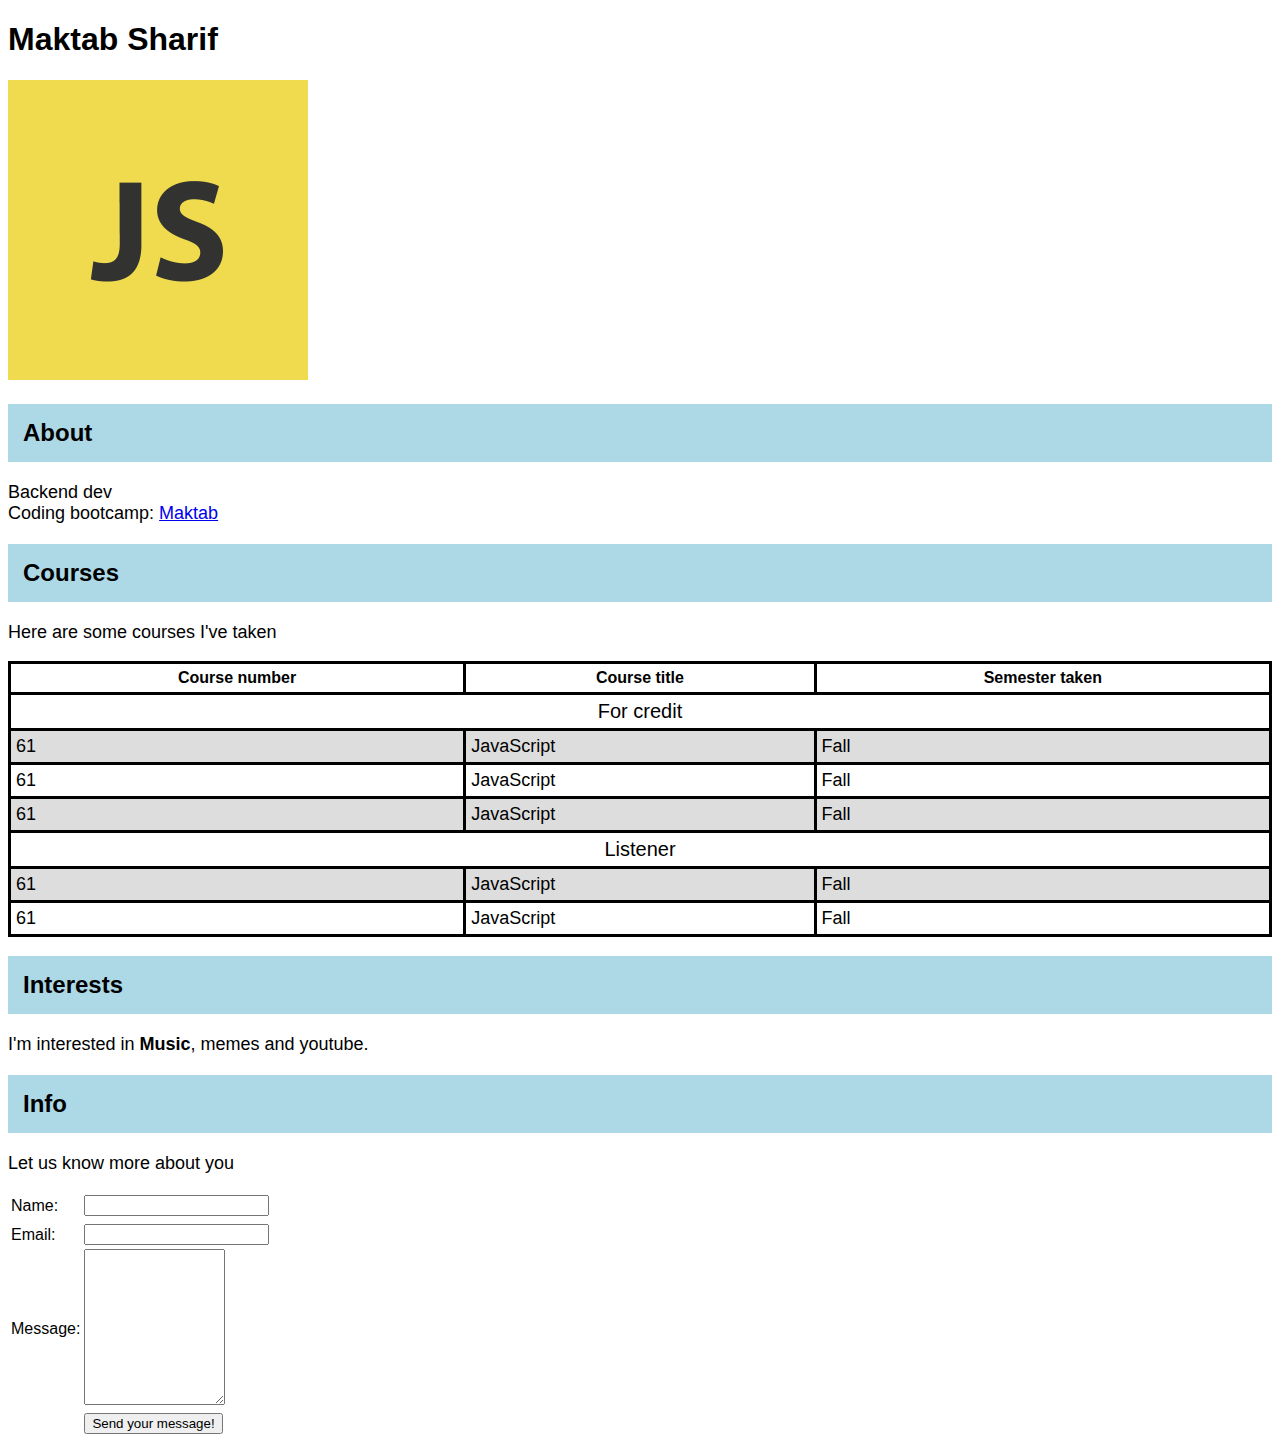
<file: Html/1/index.html>
<!DOCTYPE html>
<html lang="en">
  <head>
    <meta charset="UTF-8" />
    <meta http-equiv="X-UA-Compatible" content="IE=edge" />
    <meta name="viewport" content="width=device-width, initial-scale=1.0" />
    <title>Website</title>
    <link rel="stylesheet" href="./css/main.css" />
  </head>
  <body>
    <header>
      <h1>Maktab Sharif</h1>
      <img src="./javascript.png" alt="Js" />
    </header>

    <section id="About">
      <h2>About</h2>
      <p>
        Backend dev
        <br />
        Coding bootcamp: <a href="#">Maktab</a>
      </p>
    </section>

    <section id="Courses">
      <h2>Courses</h2>
      <p>Here are some courses I've taken</p>
      <table>
        <tr>
          <th>Course number</th>
          <th>Course title</th>
          <th>Semester taken</th>
        </tr>
        <tr>
          <td colspan="3" class="table-title">For credit</td>
        </tr>
        <tr>
          <td>61</td>
          <td>JavaScript</td>
          <td>Fall</td>
        </tr>
        <tr>
          <td>61</td>
          <td>JavaScript</td>
          <td>Fall</td>
        </tr>
        <tr>
          <td>61</td>
          <td>JavaScript</td>
          <td>Fall</td>
        </tr>
        <tr>
          <td colspan="3" class="table-title">Listener</td>
        </tr>
        <tr>
          <td>61</td>
          <td>JavaScript</td>
          <td>Fall</td>
        </tr>
        <tr>
          <td>61</td>
          <td>JavaScript</td>
          <td>Fall</td>
        </tr>
      </table>
    </section>

    <section id="Interests">
      <h2>Interests</h2>
      <p>I'm interested in <strong>Music</strong>, memes and youtube.</p>
    </section>

    <section id="Info">
      <h2>Info</h2>
      <p>Let us know more about you</p>
      <from>
        <table>
          <tr>
            <td>
              <label for="#name">Name:</label>
            </td>
            <td>
              <input type="text" id="name" />
            </td>
          </tr>
          <tr>
            <td></td>
          </tr>
          <tr>
            <td>
              <label for="#email">Email:</label>
            </td>
            <td>
              <input type="email" id="email" />
            </td>
          </tr>
          <tr>
            <td>
              <label for="#message">Message:</label>
            </td>
            <td>
              <textarea
                id="message"
                cols="15"
                rows="10"
                name="Message"
              ></textarea>
            </td>
          </tr>
          <tr>
            <td></td>
            <td>
              <button type="submit">Send your message!</button>
            </td>
          </tr>
        </table>
      </from>
    </section>
  </body>
</html>
</file>
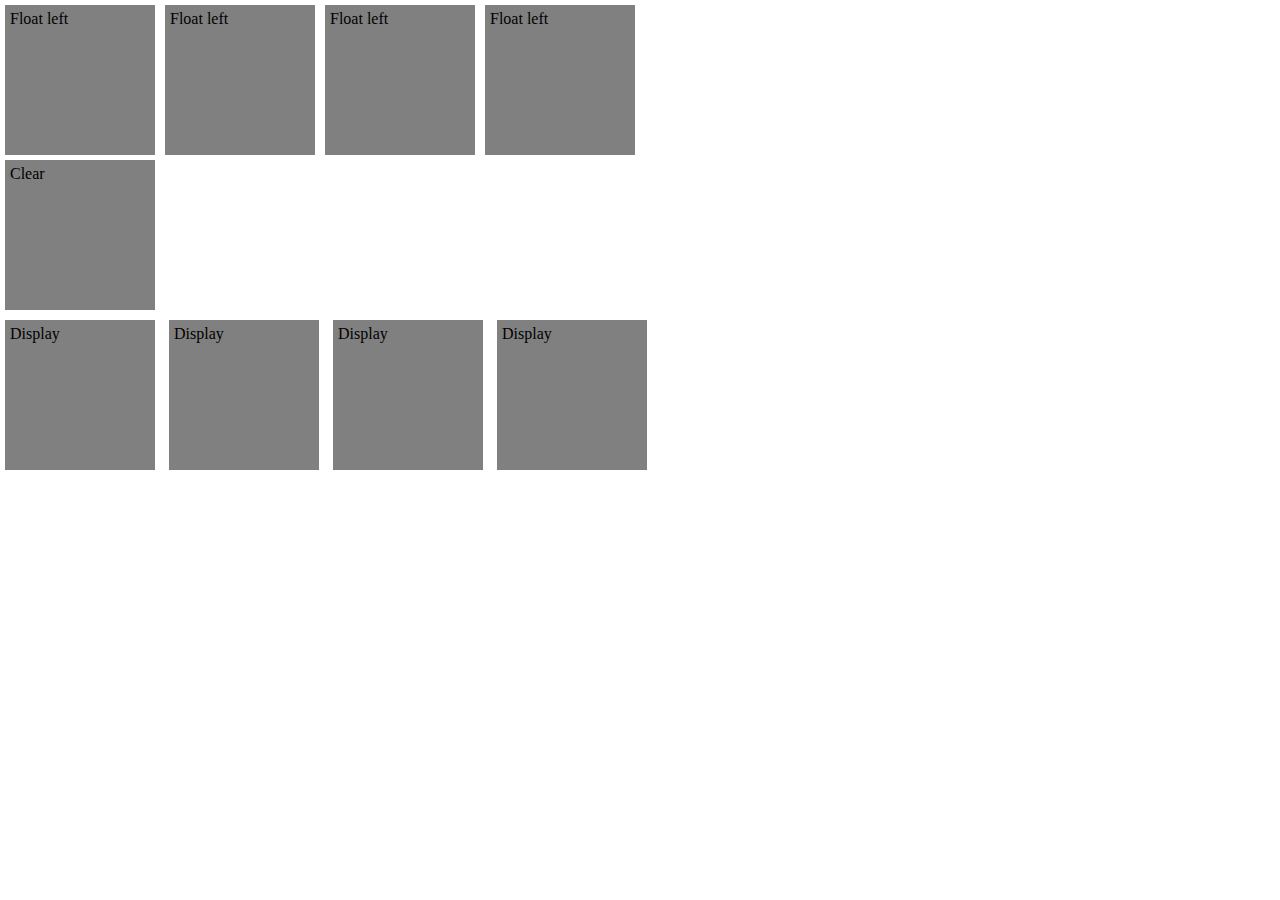
<file: Html/2/index.html>
<!DOCTYPE html>
<html lang="en">
  <head>
    <meta charset="UTF-8" />
    <meta http-equiv="X-UA-Compatible" content="IE=edge" />
    <meta name="viewport" content="width=device-width, initial-scale=1.0" />
    <title>Website 2</title>
    <link rel="stylesheet" href="./css/main.css" />
  </head>
  <body>
    <div class="float-left"><p>Float left</p></div>
    <div class="float-left"><p>Float left</p></div>
    <div class="float-left"><p>Float left</p></div>
    <div class="float-left"><p>Float left</p></div>
    <div class="clear"><p>Clear</p></div>
    <div class="display"><p>Display</p></div>
    <div class="display"><p>Display</p></div>
    <div class="display"><p>Display</p></div>
    <div class="display"><p>Display</p></div>
  </body>
</html>
</file>
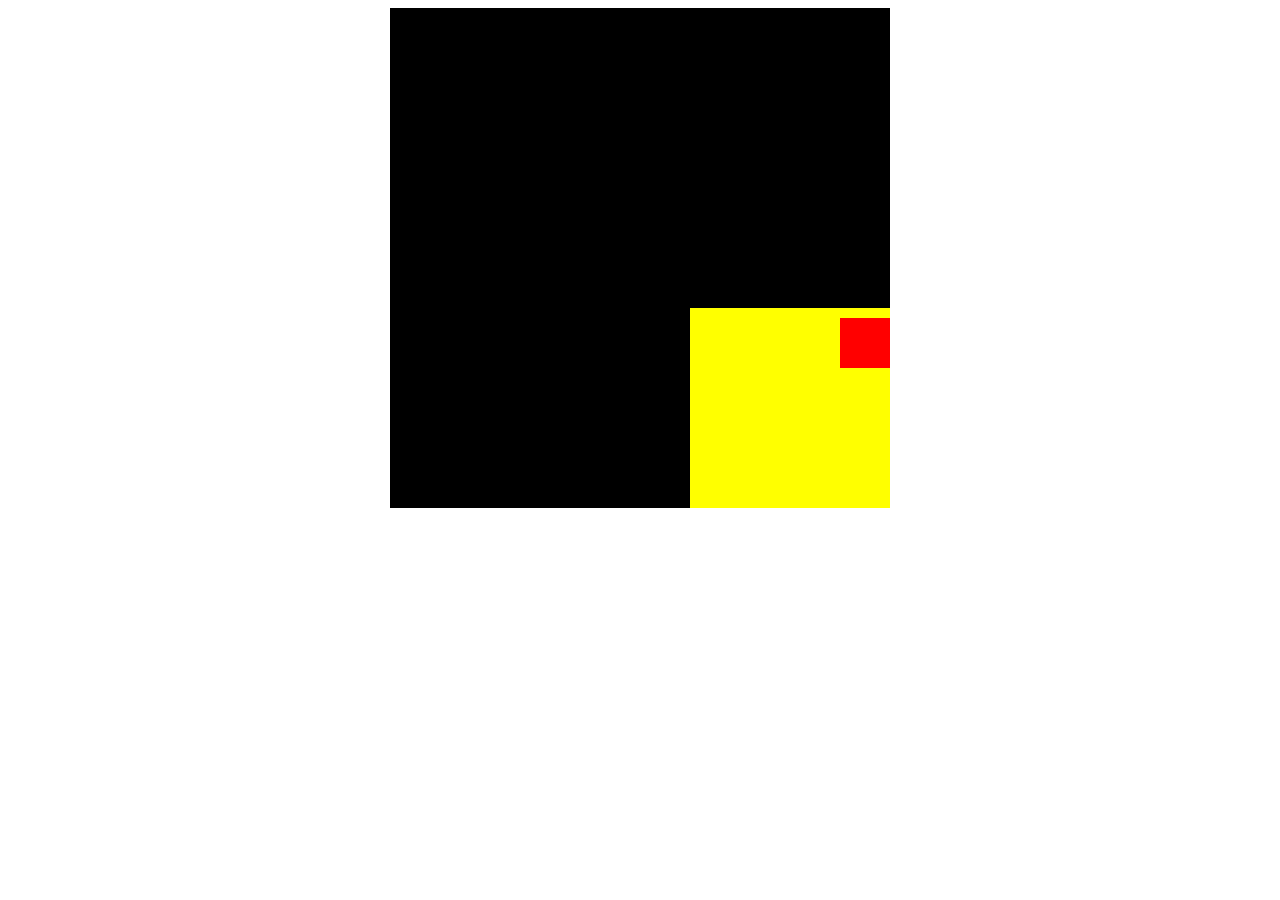
<file: Html/3/index.html>
<!DOCTYPE html>
<html lang="en">
  <head>
    <meta charset="UTF-8" />
    <meta http-equiv="X-UA-Compatible" content="IE=edge" />
    <meta name="viewport" content="width=device-width, initial-scale=1.0" />
    <title>Website</title>
    <link rel="stylesheet" href="./css/main.css" />
  </head>
  <body>
    <div class="black">
      <div class="absolute">
        <div class="yellow">
          <div class="red"></div>
        </div>
      </div>
    </div>
  </body>
</html>
</file>
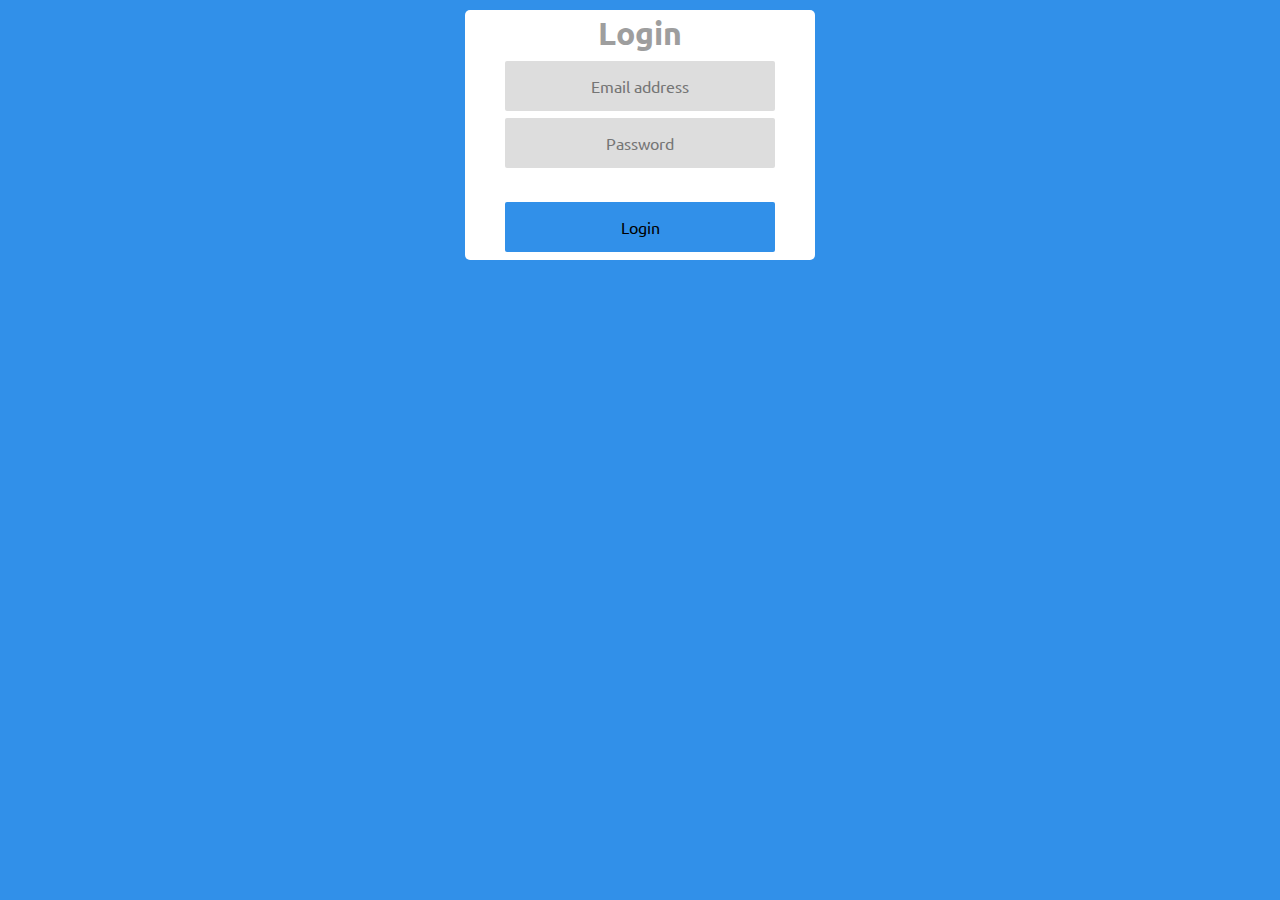
<file: Html/4/index.html>
<!DOCTYPE html>
<html lang="en">
  <head>
    <meta charset="UTF-8" />
    <meta http-equiv="X-UA-Compatible" content="IE=edge" />
    <meta name="viewport" content="width=device-width, initial-scale=1.0" />
    <title>Login</title>
    <link rel="stylesheet" href="./css/main.css" />
  </head>
  <body>
    <form action="#">
      <h1>Login</h1>
      <input type="text" placeholder="Email address" />
      <input type="password" placeholder="Password" /><br />
      <button type="submit">Login</button>
    </form>
  </body>
</html>
</file>
<file: Html/1/css/main.css>
*{font-family:"Ubuntu", sans-serif}header img{width:300px}#About h2{background-color:lightblue;padding:15px}#About p{font-size:18px}#Courses h2{background-color:lightblue;padding:15px}#Courses p{font-size:18px}#Courses table{font-family:arial, sans-serif;border-collapse:collapse;width:100%;text-align:center}#Courses td,#Courses th{border:3px solid #000;text-align:left;padding:5px}#Courses th{background-color:#fff;text-align:center}#Courses td{font-size:18px}#Courses tr:nth-child(odd){background-color:#dddddd}#Courses .table-title{font-size:20px;background-color:#fff;text-align:center}#Interests h2{background-color:lightblue;padding:15px}#Interests p{font-size:18px}#Info h2{background-color:lightblue;padding:15px}#Info p{font-size:18px}
/*# sourceMappingURL=main.css.map */
</file>
<file: Html/2/css/main.css>
*{margin:0;padding:0;-webkit-box-sizing:border-box;box-sizing:border-box}div{background-color:gray;width:150px;height:150px;margin:5px;padding:5px}.float-left{float:left}.clear{content:"";clear:both;display:table}.display{display:inline-block}
/*# sourceMappingURL=main.css.map */
</file>
<file: Html/3/css/main.css>
.black{margin:auto;background-color:#000;width:500px;height:500px;position:relative}.absolute{position:absolute;right:0;bottom:0;width:200px;height:200px;z-index:1}.yellow{background-color:yellow;width:100%;height:100%;position:relative}.red{position:absolute;background-color:red;right:0;top:10px;width:50px;height:50px}
/*# sourceMappingURL=main.css.map */
</file>
<file: Html/4/css/main.css>
@import url("https://fonts.googleapis.com/css2?family=Ubuntu:ital,wght@0,300;0,400;0,500;0,700;1,300;1,400;1,500;1,700&display=swap");*{margin:0;padding:0;-webkit-box-sizing:border-box;box-sizing:border-box;font-family:"Ubuntu", sans-serif}body{background-color:#3190e9;background-size:contain;display:-webkit-box;display:-ms-flexbox;display:flex;-webkit-box-align:start;-ms-flex-align:start;align-items:flex-start;-webkit-box-pack:center;-ms-flex-pack:center;justify-content:center;width:100%;height:100vh}form{margin-top:10px;background-color:#fff;width:350px;height:250px;border-radius:5px;display:-webkit-box;display:-ms-flexbox;display:flex;-webkit-box-align:center;-ms-flex-align:center;align-items:center;-webkit-box-orient:vertical;-webkit-box-direction:normal;-ms-flex-direction:column;flex-direction:column;-ms-flex-pack:distribute;justify-content:space-around}form h1{color:#9e9e9e}form input{padding:15px;outline:none;border:none;border-radius:2px;background-color:#ddd;text-align:center;font-size:16px;width:270px}form button{width:270px;padding:15px;outline:none;border:none;border-radius:2px;background-color:#3190e9;text-align:center;font-size:16px;margin-bottom:5px}
/*# sourceMappingURL=main.css.map */
</file>
